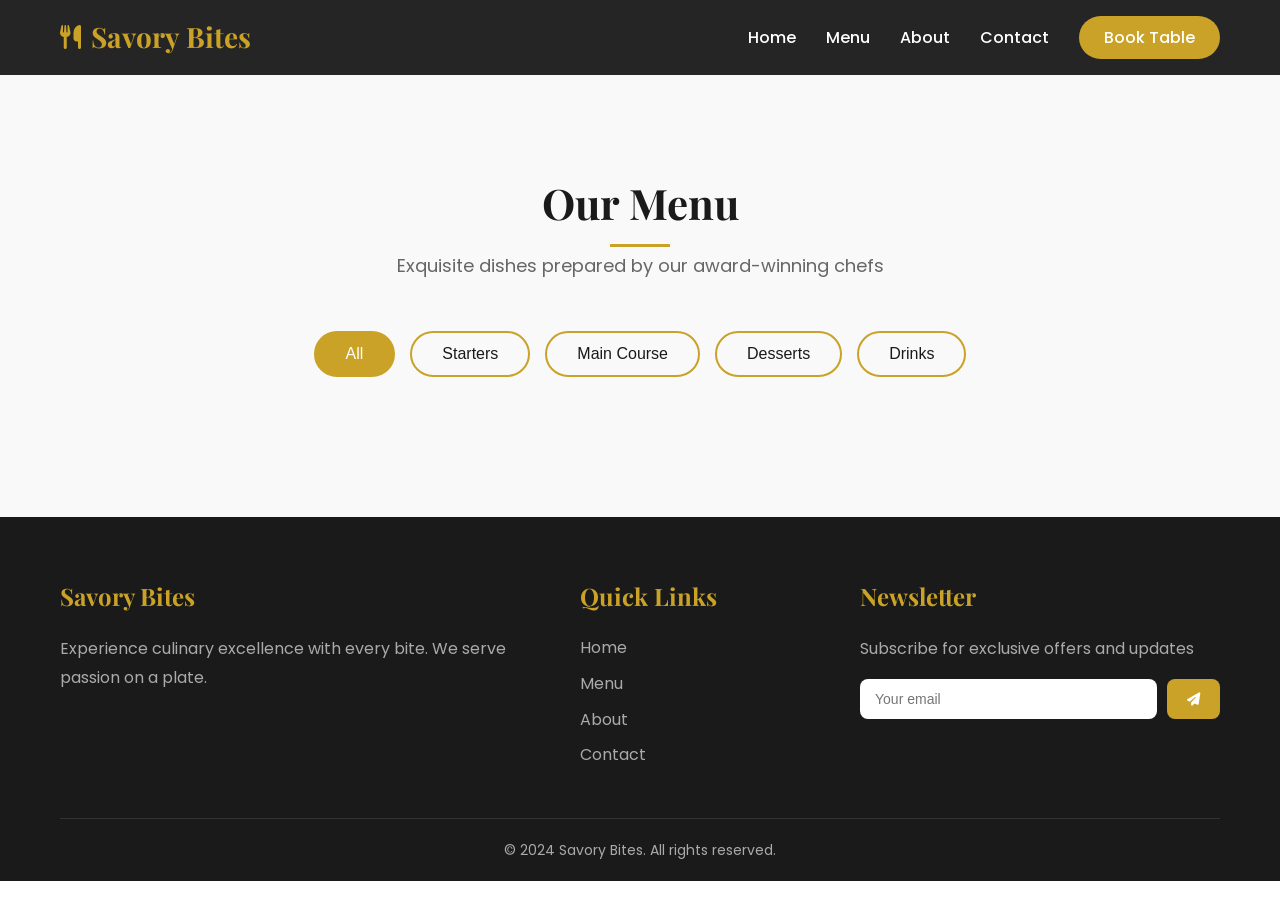
<file: PROJECT/menu.html>
<!DOCTYPE html>
<html lang="en">
<head>
    <meta charset="UTF-8">
    <meta name="viewport" content="width=device-width, initial-scale=1.0">
    <title>Menu - Savory Bites</title>
    <link rel="stylesheet" href="style.css">
    <link rel="preconnect" href="https://fonts.googleapis.com">
    <link rel="preconnect" href="https://fonts.gstatic.com" crossorigin>
    <link href="https://fonts.googleapis.com/css2?family=Playfair+Display:wght@400;600;700&family=Poppins:wght@300;400;500;600&display=swap" rel="stylesheet">
    <link rel="stylesheet" href="https://cdnjs.cloudflare.com/ajax/libs/font-awesome/6.4.0/css/all.min.css">
</head>
<body>
    <!-- Navigation -->
    <nav class="navbar">
        <div class="nav-container">
            <a href="index.html" class="logo">
                <i class="fas fa-utensils"></i> Savory Bites
            </a>
            <div class="menu-toggle" id="mobile-menu">
                <span class="bar"></span>
                <span class="bar"></span>
                <span class="bar"></span>
            </div>
            <ul class="nav-menu">
                <li><a href="index.html" class="nav-link">Home</a></li>
                <li><a href="menu.html" class="nav-link">Menu</a></li>
                <li><a href="index.html#about" class="nav-link">About</a></li>
                <li><a href="index.html#contact" class="nav-link">Contact</a></li>
                <li><a href="index.html#reservation" class="nav-link btn-reserve">Book Table</a></li>
            </ul>
        </div>
    </nav>

    <!-- Menu Section -->
    <section id="menu" class="menu-section" style="margin-top: 70px;">
        <div class="container">
            <div class="section-header">
                <h2>Our Menu</h2>
                <p>Exquisite dishes prepared by our award-winning chefs</p>
            </div>
            <div class="menu-tabs">
                <button class="menu-tab active" data-category="all">All</button>
                <button class="menu-tab" data-category="starters">Starters</button>
                <button class="menu-tab" data-category="mains">Main Course</button>
                <button class="menu-tab" data-category="desserts">Desserts</button>
                <button class="menu-tab" data-category="drinks">Drinks</button>
            </div>
            <div class="menu-grid" id="menu-grid">
                <!-- Menu items will be dynamically added by JavaScript -->
            </div>
        </div>
    </section>

    <!-- Footer -->
    <footer class="footer">
        <div class="container">
            <div class="footer-content">
                <div class="footer-section">
                    <h3>Savory Bites</h3>
                    <p>Experience culinary excellence with every bite. We serve passion on a plate.</p>
                </div>
                <div class="footer-section">
                    <h3>Quick Links</h3>
                    <ul>
                        <li><a href="index.html">Home</a></li>
                        <li><a href="menu.html">Menu</a></li>
                        <li><a href="index.html#about">About</a></li>
                        <li><a href="index.html#contact">Contact</a></li>
                    </ul>
                </div>
                <div class="footer-section">
                    <h3>Newsletter</h3>
                    <p>Subscribe for exclusive offers and updates</p>
                    <form class="newsletter-form">
                        <input type="email" placeholder="Your email">
                        <button type="submit"><i class="fas fa-paper-plane"></i></button>
                    </form>
                </div>
            </div>
            <div class="footer-bottom">
                <p>&copy; 2024 Savory Bites. All rights reserved.</p>
            </div>
        </div>
    </footer>

    <!-- Success Message Modal -->
    <div class="modal" id="success-modal">
        <div class="modal-content">
            <i class="fas fa-check-circle"></i>
            <h3>Reservation Confirmed!</h3>
            <p>Thank you for choosing Savory Bites. We look forward to serving you!</p>
            <button class="btn btn-primary" id="close-modal">OK</button>
        </div>
    </div>

    <script src="script1.js"></script>
</body>
</html>
</file>
<file: PROJECT/style.css>
/* CSS Variables */
:root {
    --primary-color: #c9a227;
    --primary-dark: #a68520;
    --secondary-color: #1a1a1a;
    --text-color: #333;
    --light-bg: #f9f9f9;
    --white: #fff;
    --shadow: 0 5px 15px rgba(0, 0, 0, 0.1);
    --transition: all 0.3s ease;
}

/* Reset & Base Styles */
* {
    margin: 0;
    padding: 0;
    box-sizing: border-box;
}

html {
    scroll-behavior: smooth;
}

body {
    font-family: 'Poppins', sans-serif;
    line-height: 1.6;
    color: var(--text-color);
    overflow-x: hidden;
}

h1, h2, h3 {
    font-family: 'Playfair Display', serif;
    font-weight: 700;
}

a {
    text-decoration: none;
    color: inherit;
}

ul {
    list-style: none;
}

img {
    max-width: 100%;
    height: auto;
}

.container {
    max-width: 1200px;
    margin: 0 auto;
    padding: 0 20px;
}

/* Button Styles */
.btn {
    display: inline-block;
    padding: 12px 30px;
    border-radius: 30px;
    font-weight: 500;
    font-size: 16px;
    cursor: pointer;
    transition: var(--transition);
    border: 2px solid transparent;
}

.btn-primary {
    background: var(--primary-color);
    color: var(--white);
}

.btn-primary:hover {
    background: var(--primary-dark);
    transform: translateY(-2px);
    box-shadow: var(--shadow);
}

.btn-secondary {
    background: transparent;
    border: 2px solid var(--white);
    color: var(--white);
}

.btn-secondary:hover {
    background: var(--white);
    color: var(--secondary-color);
}

/* Section Header */
.section-header {
    text-align: center;
    margin-bottom: 50px;
}

.section-header h2 {
    font-size: 42px;
    color: var(--secondary-color);
    margin-bottom: 15px;
    position: relative;
    display: inline-block;
}

.section-header h2::after {
    content: '';
    position: absolute;
    bottom: -10px;
    left: 50%;
    transform: translateX(-50%);
    width: 60px;
    height: 3px;
    background: var(--primary-color);
}

.section-header p {
    font-size: 18px;
    color: #666;
}

/* Navigation */
.navbar {
    position: fixed;
    top: 0;
    left: 0;
    width: 100%;
    background: rgba(26, 26, 26, 0.95);
    padding: 15px 0;
    z-index: 1000;
    transition: var(--transition);
}

.navbar.scrolled {
    background: rgba(26, 26, 26, 0.98);
    padding: 10px 0;
    box-shadow: var(--shadow);
}

.nav-container {
    max-width: 1200px;
    margin: 0 auto;
    padding: 0 20px;
    display: flex;
    justify-content: space-between;
    align-items: center;
}

.logo {
    font-family: 'Playfair Display', serif;
    font-size: 28px;
    font-weight: 700;
    color: var(--primary-color);
    display: flex;
    align-items: center;
    gap: 10px;
}

.logo i {
    font-size: 24px;
}

.nav-menu {
    display: flex;
    align-items: center;
    gap: 30px;
}

.nav-link {
    color: var(--white);
    font-weight: 500;
    transition: var(--transition);
    position: relative;
}

.nav-link::after {
    content: '';
    position: absolute;
    bottom: -5px;
    left: 0;
    width: 0;
    height: 2px;
    background: var(--primary-color);
    transition: var(--transition);
}

.nav-link:hover::after {
    width: 100%;
}

.nav-link:hover {
    color: var(--primary-color);
}

.btn-reserve {
    background: var(--primary-color);
    padding: 10px 25px;
    border-radius: 25px;
    color: var(--white) !important;
}

.btn-reserve:hover {
    background: var(--primary-dark);
}

.menu-toggle {
    display: none;
    flex-direction: column;
    cursor: pointer;
    gap: 5px;
}

.bar {
    width: 25px;
    height: 3px;
    background: var(--white);
    transition: var(--transition);
}

/* Hero Section */
.hero {
    height: 100vh;
    background: linear-gradient(rgba(0, 0, 0, 0.5), rgba(0, 0, 0, 0.5)),
                url('https://images.unsplash.com/photo-1517248135467-4c7edcad34c4?w=1920&h=1080&fit=crop');
    background-size: cover;
    background-position: center;
    display: flex;
    align-items: center;
    justify-content: center;
    text-align: center;
    position: relative;
}

.hero-content {
    position: relative;
    z-index: 2;
    color: var(--white);
    max-width: 800px;
    padding: 0 20px;
}

.hero-content h1 {
    font-size: 60px;
    margin-bottom: 20px;
    line-height: 1.2;
}

.hero-content h1 span {
    color: var(--primary-color);
}

.hero-content p {
    font-size: 20px;
    margin-bottom: 30px;
    opacity: 0.9;
}

.hero-buttons {
    display: flex;
    gap: 20px;
    justify-content: center;
}

.hero-overlay {
    position: absolute;
    top: 0;
    left: 0;
    width: 100%;
    height: 100%;
    background: linear-gradient(45deg, rgba(26, 26, 26, 0.8), rgba(201, 162, 39, 0.2));
}

/* Menu Section */
.menu-section {
    padding: 100px 0;
    background: var(--light-bg);
}

.menu-tabs {
    display: flex;
    justify-content: center;
    gap: 15px;
    margin-bottom: 40px;
    flex-wrap: wrap;
}

.menu-tab {
    padding: 12px 30px;
    border: 2px solid var(--primary-color);
    background: transparent;
    color: var(--secondary-color);
    font-size: 16px;
    font-weight: 500;
    border-radius: 30px;
    cursor: pointer;
    transition: var(--transition);
}

.menu-tab:hover,
.menu-tab.active {
    background: var(--primary-color);
    color: var(--white);
}

.menu-grid {
    display: grid;
    grid-template-columns: repeat(auto-fill, minmax(300px, 1fr));
    gap: 30px;
}

.menu-item {
    background: var(--white);
    border-radius: 15px;
    overflow: hidden;
    box-shadow: var(--shadow);
    transition: var(--transition);
}

.menu-item:hover {
    transform: translateY(-10px);
    box-shadow: 0 15px 30px rgba(0, 0, 0, 0.15);
}

.menu-item-image {
    position: relative;
    height: 200px;
    overflow: hidden;
}

.menu-item-image img {
    width: 100%;
    height: 100%;
    object-fit: cover;
    transition: var(--transition);
}

.menu-item:hover .menu-item-image img {
    transform: scale(1.1);
}

.menu-item-price {
    position: absolute;
    top: 15px;
    right: 15px;
    background: var(--primary-color);
    color: var(--white);
    padding: 8px 15px;
    border-radius: 20px;
    font-weight: 600;
}

.menu-item-content {
    padding: 20px;
}

.menu-item-category {
    font-size: 12px;
    text-transform: uppercase;
    color: var(--primary-color);
    font-weight: 600;
    letter-spacing: 1px;
}

.menu-item h3 {
    font-size: 20px;
    margin: 10px 0;
    color: var(--secondary-color);
}

.menu-item p {
    font-size: 14px;
    color: #666;
    margin-bottom: 15px;
}

.menu-item-btn {
    width: 100%;
    padding: 10px;
    background: var(--secondary-color);
    color: var(--white);
    border: none;
    border-radius: 8px;
    cursor: pointer;
    transition: var(--transition);
    font-weight: 500;
}

.menu-item-btn:hover {
    background: var(--primary-color);
}

/* About Section */
.about-section {
    padding: 100px 0;
    background: var(--white);
}

.about-content {
    display: grid;
    grid-template-columns: 1fr 1fr;
    gap: 50px;
    align-items: center;
}

.about-image {
    position: relative;
    border-radius: 15px;
    overflow: hidden;
}

.about-image::before {
    content: '';
    position: absolute;
    top: -20px;
    left: -20px;
    width: 100px;
    height: 100px;
    border: 3px solid var(--primary-color);
    z-index: 1;
}

.about-image img {
    width: 100%;
    border-radius: 15px;
    box-shadow: var(--shadow);
}

.about-text h2 {
    font-size: 42px;
    margin-bottom: 20px;
    color: var(--secondary-color);
}

.about-text p {
    font-size: 16px;
    color: #666;
    margin-bottom: 20px;
    line-height: 1.8;
}

.about-features {
    display: flex;
    gap: 30px;
    margin-top: 30px;
}

.feature {
    display: flex;
    align-items: center;
    gap: 10px;
}

.feature i {
    width: 50px;
    height: 50px;
    background: var(--primary-color);
    color: var(--white);
    border-radius: 50%;
    display: flex;
    align-items: center;
    justify-content: center;
    font-size: 20px;
}

.feature span {
    font-weight: 500;
    color: var(--secondary-color);
}

/* Reservation Section */
.reservation-section {
    padding: 100px 0;
    background: linear-gradient(rgba(26, 26, 26, 0.9), rgba(26, 26, 26, 0.9)),
                url('https://images.unsplash.com/photo-1414235077428-338989a2e8c0?w=1920&h=600&fit=crop');
    background-size: cover;
    background-position: center;
    background-attachment: fixed;
}

.reservation-section .section-header h2,
.reservation-section .section-header p {
    color: var(--white);
}

.reservation-form {
    background: var(--white);
    padding: 40px;
    border-radius: 15px;
    max-width: 800px;
    margin: 0 auto;
}

.form-row {
    display: grid;
    grid-template-columns: 1fr 1fr;
    gap: 20px;
    margin-bottom: 20px;
}

.form-group {
    position: relative;
}

.form-group label {
    display: block;
    font-weight: 500;
    margin-bottom: 8px;
    color: var(--secondary-color);
}

.form-group input,
.form-group select,
.form-group textarea {
    width: 100%;
    padding: 12px 15px 12px 45px;
    border: 1px solid #ddd;
    border-radius: 8px;
    font-size: 16px;
    font-family: inherit;
    transition: var(--transition);
}

.form-group input:focus,
.form-group select:focus,
.form-group textarea:focus {
    outline: none;
    border-color: var(--primary-color);
}

.form-group i {
    position: absolute;
    left: 15px;
    top: 45px;
    color: #999;
}

.form-group.full-width {
    grid-column: 1 / -1;
    margin-bottom: 20px;
}

.form-group.full-width textarea {
    padding: 15px;
    resize: vertical;
}

.reservation-form .btn {
    width: 100%;
    margin-top: 10px;
}

/* Contact Section */
.contact-section {
    padding: 100px 0;
    background: var(--light-bg);
}

.contact-grid {
    display: grid;
    grid-template-columns: 1fr 1fr;
    gap: 40px;
    margin-bottom: 40px;
}

.contact-info {
    display: flex;
    flex-direction: column;
    gap: 30px;
}

.contact-item {
    display: flex;
    gap: 20px;
    align-items: flex-start;
}

.contact-item i {
    width: 60px;
    height: 60px;
    background: var(--primary-color);
    color: var(--white);
    border-radius: 50%;
    display: flex;
    align-items: center;
    justify-content: center;
    font-size: 24px;
    flex-shrink: 0;
}

.contact-item h3 {
    font-size: 18px;
    margin-bottom: 5px;
    color: var(--secondary-color);
}

.contact-item p {
    color: #666;
}

.contact-map {
    border-radius: 15px;
    overflow: hidden;
    box-shadow: var(--shadow);
}

.social-links {
    display: flex;
    justify-content: center;
    gap: 20px;
}

.social-links a {
    width: 50px;
    height: 50px;
    background: var(--secondary-color);
    color: var(--white);
    border-radius: 50%;
    display: flex;
    align-items: center;
    justify-content: center;
    font-size: 20px;
    transition: var(--transition);
}

.social-links a:hover {
    background: var(--primary-color);
    transform: translateY(-5px);
}

/* Footer */
.footer {
    background: var(--secondary-color);
    color: var(--white);
    padding: 60px 0 20px;
}

.footer-content {
    display: grid;
    grid-template-columns: 2fr 1fr 1.5fr;
    gap: 40px;
    margin-bottom: 40px;
}

.footer-section h3 {
    font-size: 24px;
    margin-bottom: 20px;
    color: var(--primary-color);
}

.footer-section p {
    color: #aaa;
    line-height: 1.8;
}

.footer-section ul li {
    margin-bottom: 10px;
}

.footer-section ul li a {
    color: #aaa;
    transition: var(--transition);
}

.footer-section ul li a:hover {
    color: var(--primary-color);
    padding-left: 5px;
}

.newsletter-form {
    display: flex;
    gap: 10px;
    margin-top: 15px;
}

.newsletter-form input {
    flex: 1;
    padding: 12px 15px;
    border: none;
    border-radius: 8px;
    font-size: 14px;
}

.newsletter-form button {
    padding: 12px 20px;
    background: var(--primary-color);
    color: var(--white);
    border: none;
    border-radius: 8px;
    cursor: pointer;
    transition: var(--transition);
}

.newsletter-form button:hover {
    background: var(--primary-dark);
}

.footer-bottom {
    text-align: center;
    padding-top: 20px;
    border-top: 1px solid #333;
}

.footer-bottom p {
    color: #aaa;
    font-size: 14px;
}

/* Modal */
.modal {
    position: fixed;
    top: 0;
    left: 0;
    width: 100%;
    height: 100%;
    background: rgba(0, 0, 0, 0.8);
    display: none;
    align-items: center;
    justify-content: center;
    z-index: 2000;
}

.modal.active {
    display: flex;
}

.modal-content {
    background: var(--white);
    padding: 50px;
    border-radius: 15px;
    text-align: center;
    max-width: 400px;
    animation: modalPop 0.3s ease;
}

@keyframes modalPop {
    from {
        transform: scale(0.8);
        opacity: 0;
    }
    to {
        transform: scale(1);
        opacity: 1;
    }
}

.modal-content i {
    font-size: 60px;
    color: var(--primary-color);
    margin-bottom: 20px;
}

.modal-content h3 {
    font-size: 28px;
    margin-bottom: 15px;
    color: var(--secondary-color);
}

.modal-content p {
    color: #666;
    margin-bottom: 25px;
}

/* Responsive Design */
@media (max-width: 992px) {
    .hero-content h1 {
        font-size: 48px;
    }

    .about-content {
        grid-template-columns: 1fr;
    }

    .contact-grid {
        grid-template-columns: 1fr;
    }

    .footer-content {
        grid-template-columns: 1fr;
        text-align: center;
    }

    .newsletter-form {
        justify-content: center;
    }
}

@media (max-width: 768px) {
    .menu-toggle {
        display: flex;
    }

    .nav-menu {
        position: fixed;
        top: 70px;
        left: -100%;
        width: 100%;
        background: var(--secondary-color);
        flex-direction: column;
        padding: 30px;
        transition: var(--transition);
    }

    .nav-menu.active {
        left: 0;
    }

    .hero-content h1 {
        font-size: 36px;
    }

    .hero-buttons {
        flex-direction: column;
    }

    .form-row {
        grid-template-columns: 1fr;
    }

    .about-features {
        flex-direction: column;
        gap: 15px;
    }

    .feature {
        justify-content: center;
    }
}

@media (max-width: 480px) {
    .section-header h2 {
        font-size: 32px;
    }

    .menu-tabs {
        gap: 10px;
    }

    .menu-tab {
        padding: 10px 20px;
        font-size: 14px;
    }

    .reservation-form {
        padding: 25px;
    }
}
</file>
